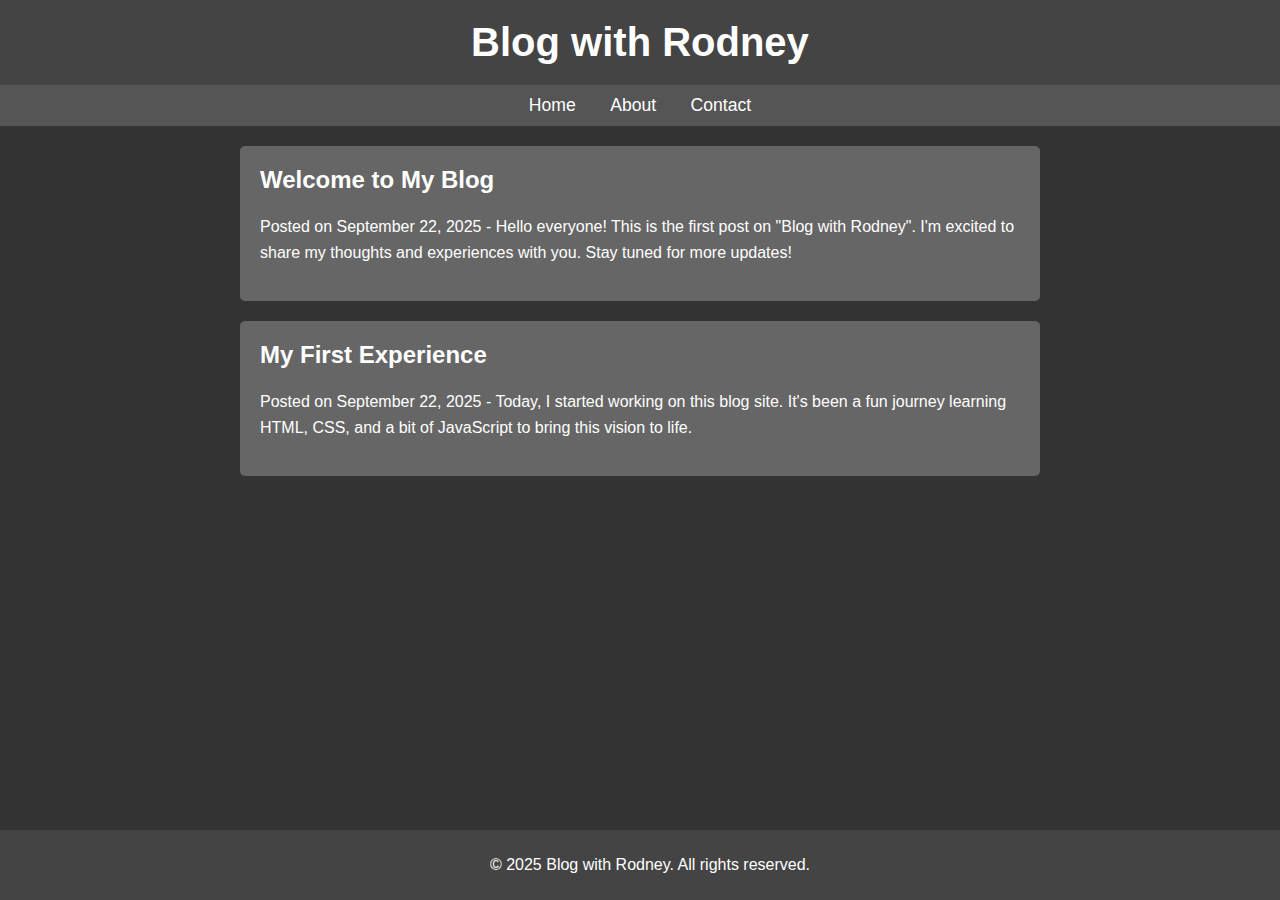
<file: index.html>
<!DOCTYPE html>
<html lang="en">
<head>
    <meta charset="UTF-8">
    <meta name="viewport" content="width=device-width, initial-scale=1.0">
    <title>Blog with Rodney</title>
    <link rel="stylesheet" href="styles.css">
</head>
<body>
    <header>
        <h1>Blog with Rodney</h1>
    </header>
    <nav>
        <a href="/index.html">Home</a>
        <a href="/about.html">About</a>
        <a href="/contact.html">Contact</a>
    </nav>
    <div class="container">
        <div class="blog-post">
            <h2>Welcome to My Blog</h2>
            <p>Posted on September 22, 2025 - Hello everyone! This is the first post on "Blog with Rodney". I'm excited to share my thoughts and experiences with you. Stay tuned for more updates!</p>
        </div>
        <div class="blog-post">
            <h2>My First Experience</h2>
            <p>Posted on September 22, 2025 - Today, I started working on this blog site. It's been a fun journey learning HTML, CSS, and a bit of JavaScript to bring this vision to life.</p>
        </div>
    </div>
    <footer>
        <p>&copy; 2025 Blog with Rodney. All rights reserved.</p>
    </footer>

    <script>
        // Simple script to add interactivity (e.g., alert on navigation click)
        document.querySelectorAll('nav a').forEach(link => {
            link.addEventListener('click', (e) => {
                // e.preventDefault();
                alert(`Navigating to ${link.textContent.toLowerCase()} section!`);
            });
        });
    </script>
</body>
</html>
</file>
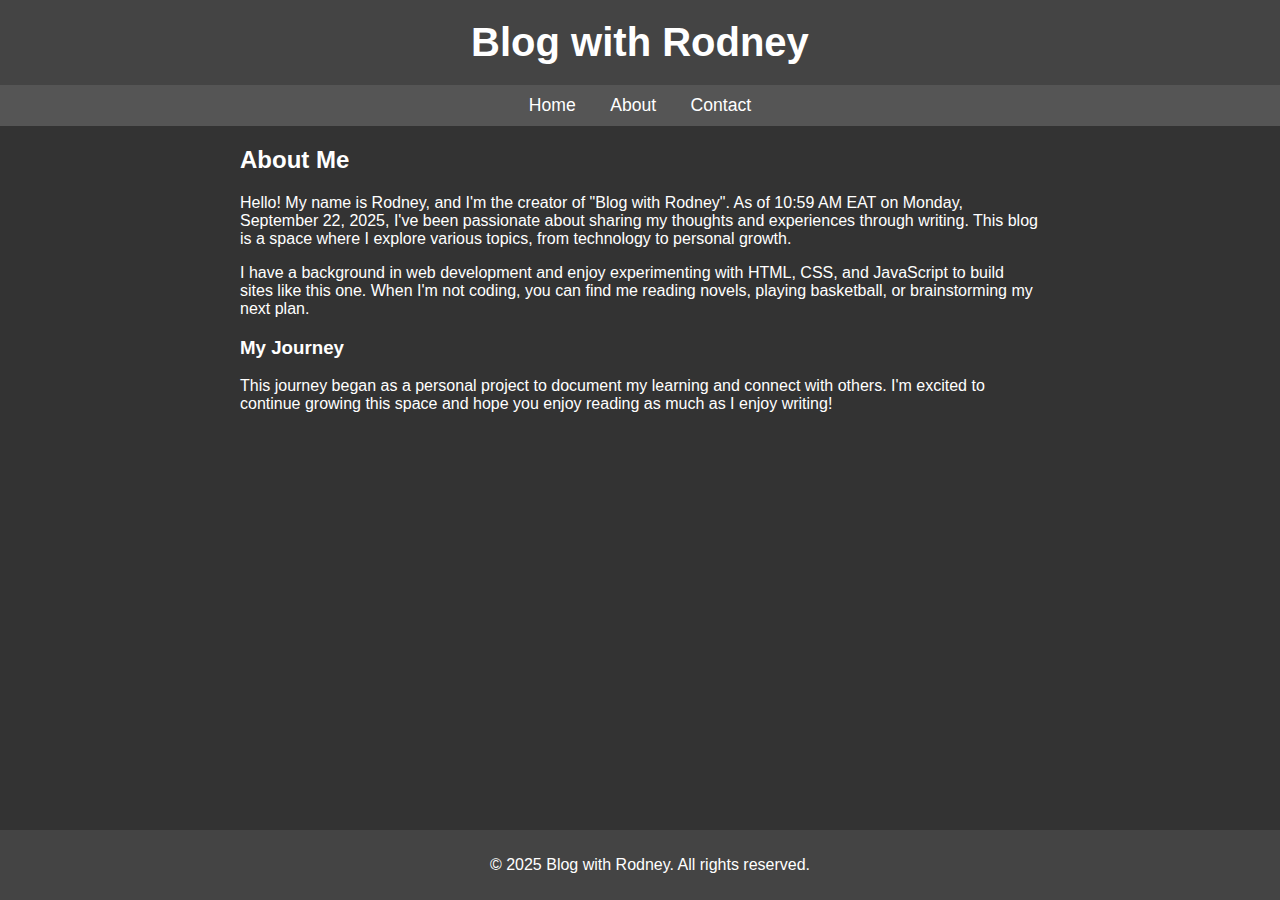
<file: about.html>
<!DOCTYPE html>
<html lang="en">
<head>
    <meta charset="UTF-8">
    <meta name="viewport" content="width=device-width, initial-scale=1.0">
    <title>About - Blog with Rodney</title>
    <link rel="stylesheet" href="styles.css">
</head>
<body>
    <header>
        <h1>Blog with Rodney</h1>
    </header>
    <nav>
        <a href="/index.html">Home</a>
        <a href="/about.html">About</a>
        <a href="/contact.html">Contact</a>
    </nav>
    <div class="container">
        <div class="about-content">
            <h2>About Me</h2>
            <p>Hello! My name is Rodney, and I'm the creator of "Blog with Rodney". As of 10:59 AM EAT on Monday, September 22, 2025, I've been passionate about sharing my thoughts and experiences through writing. This blog is a space where I explore various topics, from technology to personal growth.</p>
            <p>I have a background in web development and enjoy experimenting with HTML, CSS, and JavaScript to build sites like this one. When I'm not coding, you can find me reading novels, playing basketball, or brainstorming my next plan.</p>
            <h3>My Journey</h3>
            <p>This journey began as a personal project to document my learning and connect with others. I'm excited to continue growing this space and hope you enjoy reading as much as I enjoy writing!</p>
        </div>
    </div>
    <footer>
        <p>&copy; 2025 Blog with Rodney. All rights reserved.</p>
    </footer>

    <script>
        // Simple interactivity: Alert on page load
        window.addEventListener('load', () => {
            alert('Welcome to the About page of Blog with Rodney!');
        });
    </script>
</body>
</html>
</file>
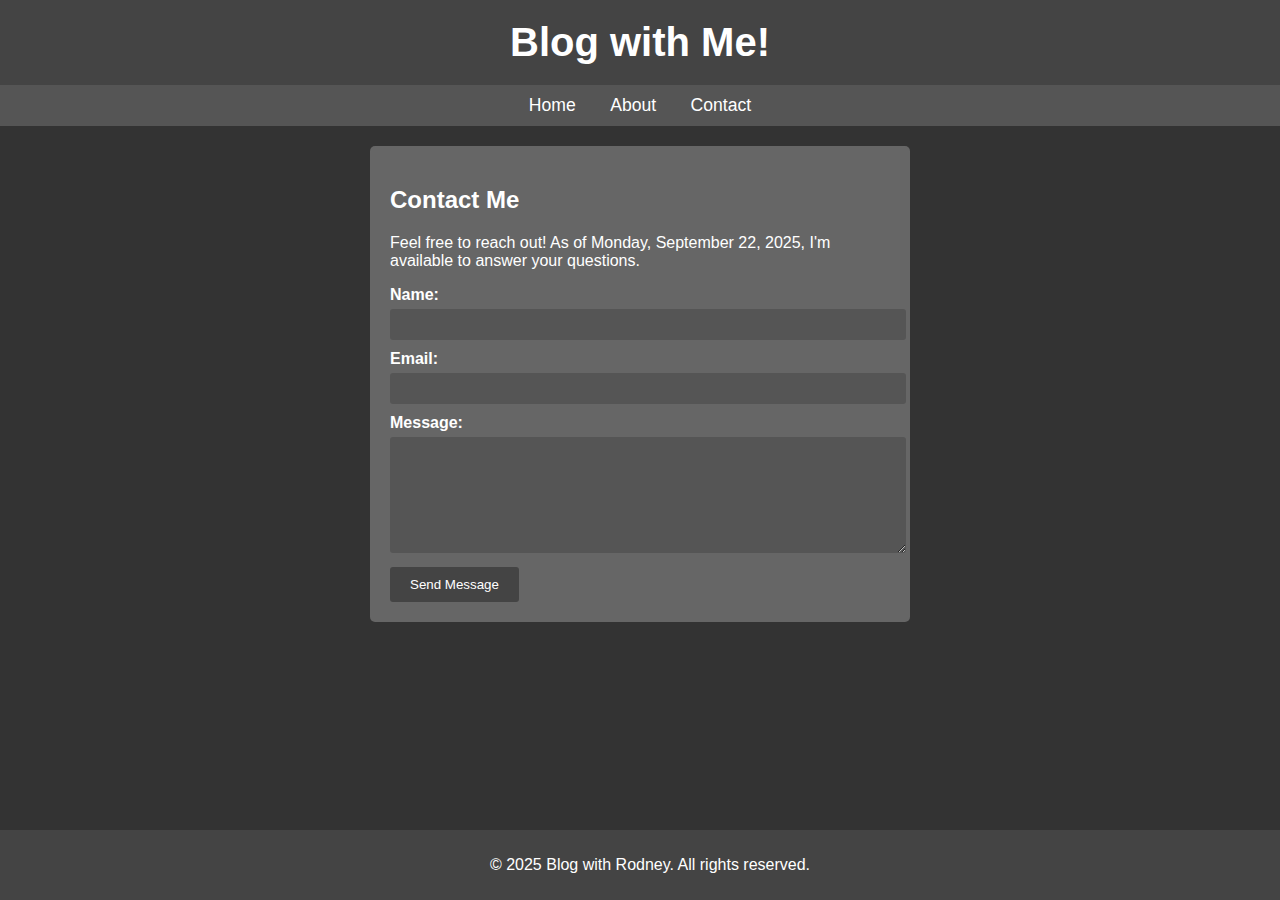
<file: contact.html>
<!DOCTYPE html>
<html lang="en">
<head>
    <meta charset="UTF-8">
    <meta name="viewport" content="width=device-width, initial-scale=1.0">
    <title>Contact - Blog with Rodney</title>
    <link rel="stylesheet" href="styles.css">
    <link rel="stylesheet" href="contact-styles.css">
</head>
<body>
    <header>
        <h1>Blog with Me!</h1>
    </header>
    <nav>
        <a href="/index.html">Home</a>
        <a href="/about.html">About</a>
        <a href="/contact.html">Contact</a>
    </nav>
    <div class="container">
        <div class="contact-form">
            <h2>Contact Me</h2>
            <p>Feel free to reach out! As of Monday, September 22, 2025, I'm available to answer your questions.</p>
            <form action="#" method="post">
                <label for="name">Name:</label>
                <input type="text" id="name" name="name" required>
                
                <label for="email">Email:</label>
                <input type="email" id="email" name="email" required>
                
                <label for="message">Message:</label>
                <textarea id="message" name="message" required></textarea>
                
                <button type="submit">Send Message</button>
            </form>
        </div>
    </div>
    <footer>
        <p>&copy; 2025 Blog with Rodney. All rights reserved.</p>
    </footer>

    <script>
        document.querySelector('form').addEventListener('submit', (e) => {
            e.preventDefault();
            alert('Thank you for your message! (This is a demo, no data is sent.)');
        });
    </script>
</body>
</html>
</file>
<file: styles.css>
body {
    background-color: #333; /* Dark grey background */
    color: #fff; /* White text for contrast */
    font-family: Arial, sans-serif;
    margin: 0;
    padding: 0;
}

header {
    background-color: #444;
    padding: 20px;
    text-align: center;
}

header h1 {
    margin: 0;
    font-size: 2.5em;
}

nav {
    background-color: #555;
    padding: 10px;
    text-align: center;
}

nav a {
    color: #fff;
    text-decoration: none;
    margin: 0 15px;
    font-size: 1.1em;
}

nav a:hover {
    color: #ddd;
}

.container {
    max-width: 800px;
    margin: 20px auto;
    padding: 0 20px;
}

.blog-post {
    background-color: #666;
    padding: 20px;
    margin-bottom: 20px;
    border-radius: 5px;
}

.blog-post h2 {
    margin-top: 0;
}

.blog-post p {
    line-height: 1.6;
}

footer {
    background-color: #444;
    text-align: center;
    padding: 10px;
    position: fixed;
    bottom: 0;
    width: 100%;
}
</file>
<file: contact-styles.css>
.contact-form {
    max-width: 500px;
    margin: 20px auto;
    padding: 20px;
    background-color: #666;
    border-radius: 5px;
}

.contact-form label {
    display: block;
    margin-bottom: 5px;
    font-weight: bold;
}

.contact-form input,
.contact-form textarea {
    width: 100%;
    padding: 8px;
    margin-bottom: 10px;
    background-color: #555;
    border: none;
    border-radius: 3px;
    color: #fff;
}

.contact-form textarea {
    height: 100px;
}

.contact-form button {
    background-color: #444;
    color: #fff;
    padding: 10px 20px;
    border: none;
    border-radius: 3px;
    cursor: pointer;
}

.contact-form button:hover {
    background-color: #555;
}
</file>
